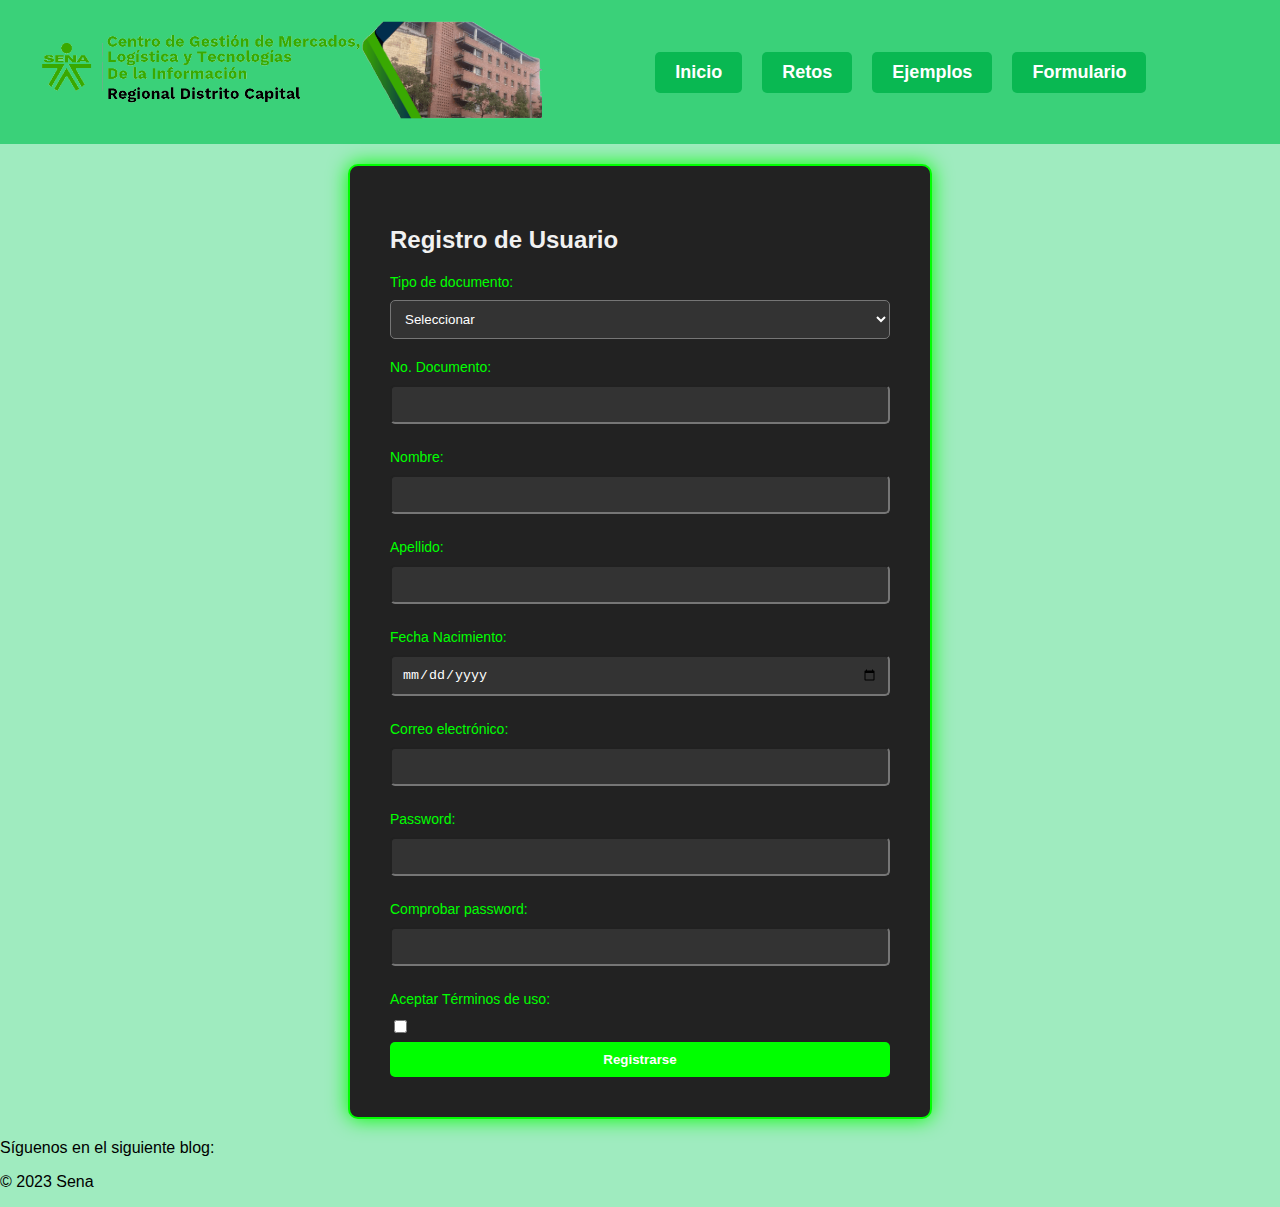
<file: javascript/formulario.html>
<!DOCTYPE html>
<html>
<head>
    <title>Formulario</title>
    <meta charset="UTF-8" />
    <meta name="viewport" content="width=device-width, initial-scale=1.0" />
    <link rel="shortcut icon" href="https://encrypted-tbn0.gstatic.com/images?q=tbn:ANd9GcS4t1ABHdQ2BEwVFRJeVzmqp4IuEWaiJnOZ2w&usqp=CAU" type="image/x-icon" />
    <link rel="stylesheet" href="css/formulario.css" />
</head>
<body>
<header>
    <div class="logo-menu">
        <div class="logo">
            <img src="imagenes/Logo.png" alt="Logo de sena" />
        </div>
        <nav>
            <ul>
                <li><a href="index.html">Inicio</a></li>
                <li><a href="catalogo.html">Retos</a></li>
                <li><a href="cuadro.html">Ejemplos</a></li>
                <li><a href="formulario.html">Formulario</a></li>
            </ul>
        </nav>
    </div>
</header>

<form class="caja" id="frmvalidacion" novalidate>
    <h2>Registro de Usuario</h2>

    <div id="camponoDoc">
        <label for="tipo_documento">Tipo de documento:</label>
        <select id="tipoDocumento" required>
          <option value="">Seleccionar</option>
          <option value="cedula">Cédula</option>
          <option value="TI">Tarejeta de identidad</option>
          <option value="pasaporte">Pasaporte</option>
          
      </select>
    </div>

    <div id="campoNoDoc">
        <label for="Nodoc">No. Documento:</label>
        <input type="text" id="Nodoc" name="Nodoc" class="Nodoc" />
        <div class="feedback"></div>
    </div>

    <div id="campoNombre">
        <label for="nombre">Nombre:</label>
        <input type="text" id="nombre" name="nombre" class="" />
        <div class="feedback"></div>
    </div>

    <div id="campoApellido">
        <label for="apellido">Apellido:</label>
        <input type="text" id="apellido" name="apellido" class="" />
        <div class="feedback"></div>
    </div>

    <div id="campoFecha">
        <label for="fecha_nacimiento">Fecha Nacimiento:</label>
        <input type="date" id="fecha_nacimiento" name="fecha_nacimiento" class="" />
        <div class="feedback"></div>
    </div>

    <div id="campoEmail">
        <label for="email">Correo electrónico:</label>
        <input type="email" id="email" name="email" class="" />
        <div class="feedback"></div>
    </div>

    <div id="campoPassword">
        <label for="password">Password:</label>
        <input type="password" id="password" name="password" class="" />
        <div class="feedback"></div>
    </div>

    <div id="comprobar_password">
        <label for="comprobar_password">Comprobar password:</label>
        <input type="password" id="comprobar_password" name="comprobar_password" class="" />
        <div class="feedback"></div>
    </div>
    <div id="aceptar_terminos">
      <label for="aceptar_terminos">Aceptar Términos de uso:</label>
      <input type="checkbox" id="aceptar_terminos_checkbox" name="aceptar_terminos" class="" />
      <div class="feedback"></div>
    </div>
    
    <input type="submit" value="Registrarse" />
</form>
<script src="Javascript/formulario.js"></script>
<footer>
      <div class="redes-sociales">
        <p>
          Síguenos en el siguiente blog:<a
            href="https://mercadoslogisticaytecnologia.blogspot.com/"
            target="_blank"
            class="icono-sena"
          ></a>
        </p>
      </div>
      <p>© 2023 Sena</p>
    </footer>
</body>
</html>
</file>
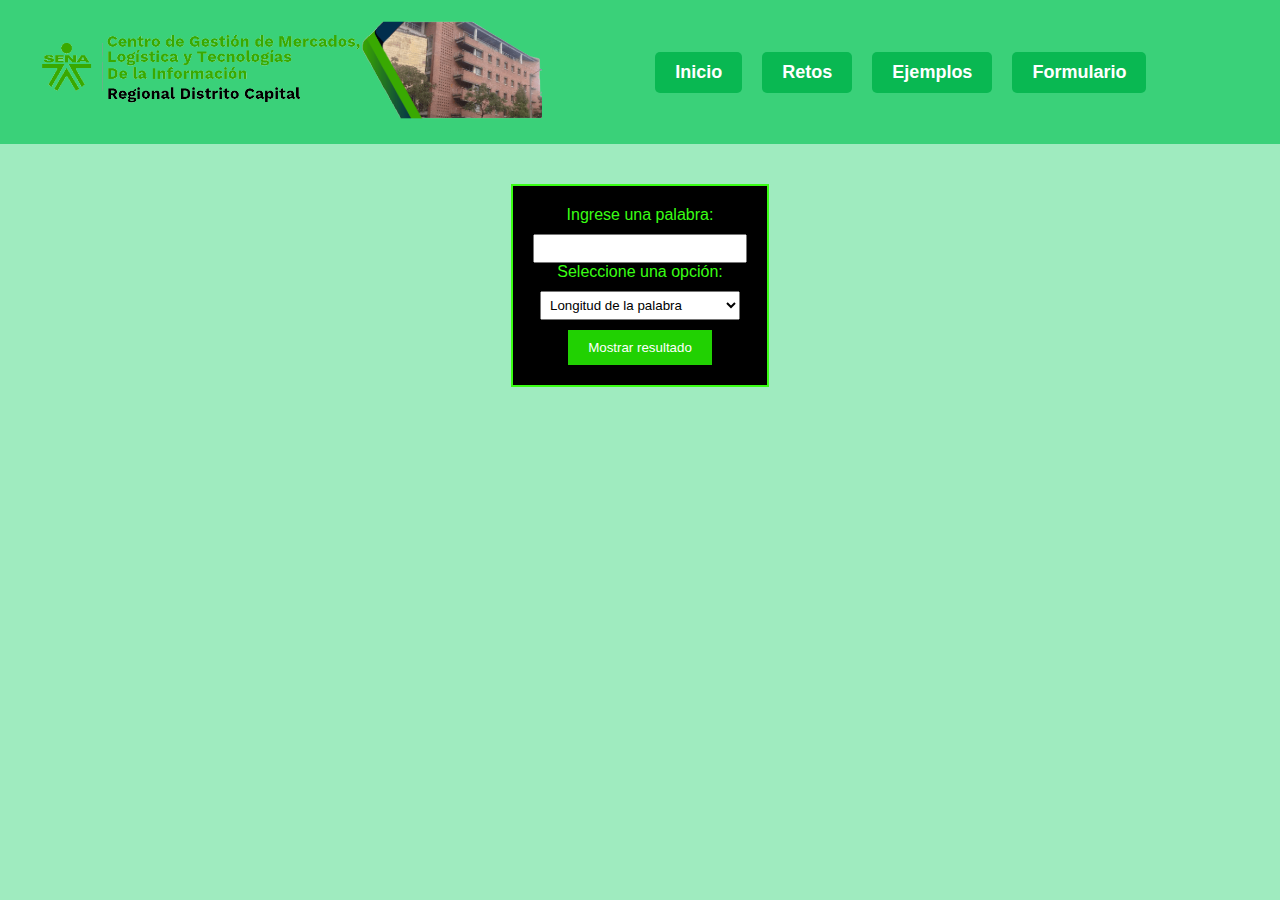
<file: javascript/reto1.html>
<!DOCTYPE html>
<html>
  <head>
    <title>Reto#1</title>
    <meta charset="UTF-8" />
    <meta name="viewport" content="width=device-width, initial-scale=1.0" />
    <link
      rel="shortcut icon"
      href="https://encrypted-tbn0.gstatic.com/images?q=tbn:ANd9GcS4t1ABHdQ2BEwVFRJeVzmqp4IuEWaiJnOZ2w&usqp=CAU"
      type="image/x-icon"
    />
    <link rel="stylesheet" href="css/sytle.css" />
    <script src="Javascript/palabras.js"></script>
  </head>
  <body>
    <header>
      <div class="logo-menu">
        <div class="logo">
          <img src="imagenes/Logo.png" alt="Logo" />
        </div>
        <nav>
          <ul>
            <li><a href="index.html">Inicio</a></li>
            <li><a href="catalogo.html">Retos</a></li>
            <li><a href="cuadro.html">Ejemplos</a></li>
            <li><a href="formulario.html">Formulario</a></li>
          </ul>
        </nav>
      </div>
    </header>
    <main>
      <main class="container">
        <label for="palabra">Ingrese una palabra:</label>
        <input type="text" id="palabra" />
        <br />
        <label for="opcion">Seleccione una opción:</label>
        <select id="opcion">
          <option value="longitud">Longitud de la palabra</option>
          <option value="mayusculas">Palabra en mayúsculas</option>
          <option value="minusculas">Palabra en minúsculas</option>
          <option value="primer-caracter">Primer carácter de la palabra</option>
        </select>
        <br />
        <button onclick="procesarPalabra()">Mostrar resultado</button>
      </main>
    </main>
  </body>
</html>
</file>
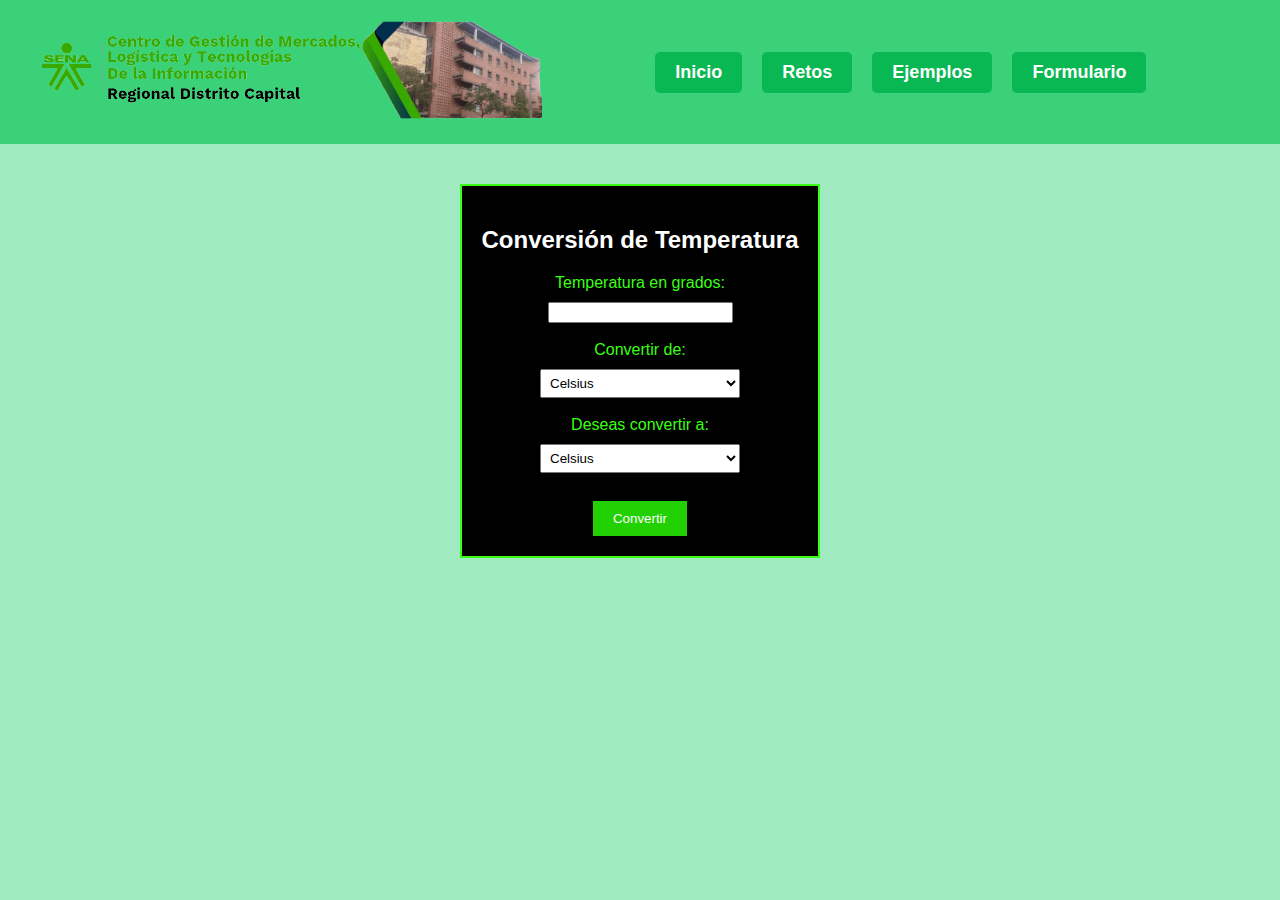
<file: javascript/reto2.html>
<!DOCTYPE html>
<html>
  <head>
    <title>Reto#2</title>
    <meta charset="UTF-8" />
    <meta name="viewport" content="width=device-width, initial-scale=1.0" />
    <link
      rel="shortcut icon"
      href="https://encrypted-tbn0.gstatic.com/images?q=tbn:ANd9GcS4t1ABHdQ2BEwVFRJeVzmqp4IuEWaiJnOZ2w&usqp=CAU"
      type="image/x-icon"
    />
    <link rel="stylesheet" href="css/sytle.css" />
    <script src="Javascript/temperatura.js"></script>
  </head>
  <body>
    <header>
      <div class="logo-menu">
        <div class="logo">
          <img src="imagenes/Logo.png" alt="Logo de Sena" />
        </div>
        <nav>
          <ul>
            <li><a href="index.html">Inicio</a></li>
            <li><a href="catalogo.html">Retos</a></li>
            <li><a href="cuadro.html">Ejemplos</a></li>
            <li><a href="formulario.html">Formulario</a></li>
          </ul>
        </nav>
      </div>
    </header>
    <main>
      <main class="container">
        <h2>Conversión de Temperatura</h2>
        <label for="temperatura">Temperatura en grados:</label>
        <input type="number" id="temperatura" step="any" /><br /><br />

        <label for="convertirDe">Convertir de:</label>
        <select id="convertirDe">
          <option value="celsius">Celsius</option>
          <option value="fahrenheit">Fahrenheit</option>
          <option value="kelvin">Kelvin</option></select
        ><br /><br />

        <label for="convertirA">Deseas convertir a:</label>
        <select id="convertirA">
          <option value="celsius">Celsius</option>
          <option value="fahrenheit">Fahrenheit</option>
          <option value="kelvin">Kelvin</option></select
        ><br /><br />

        <button onclick="convertirTemperatura()">Convertir</button>
      </main>
    </main>
  </body>
</html>
</file>
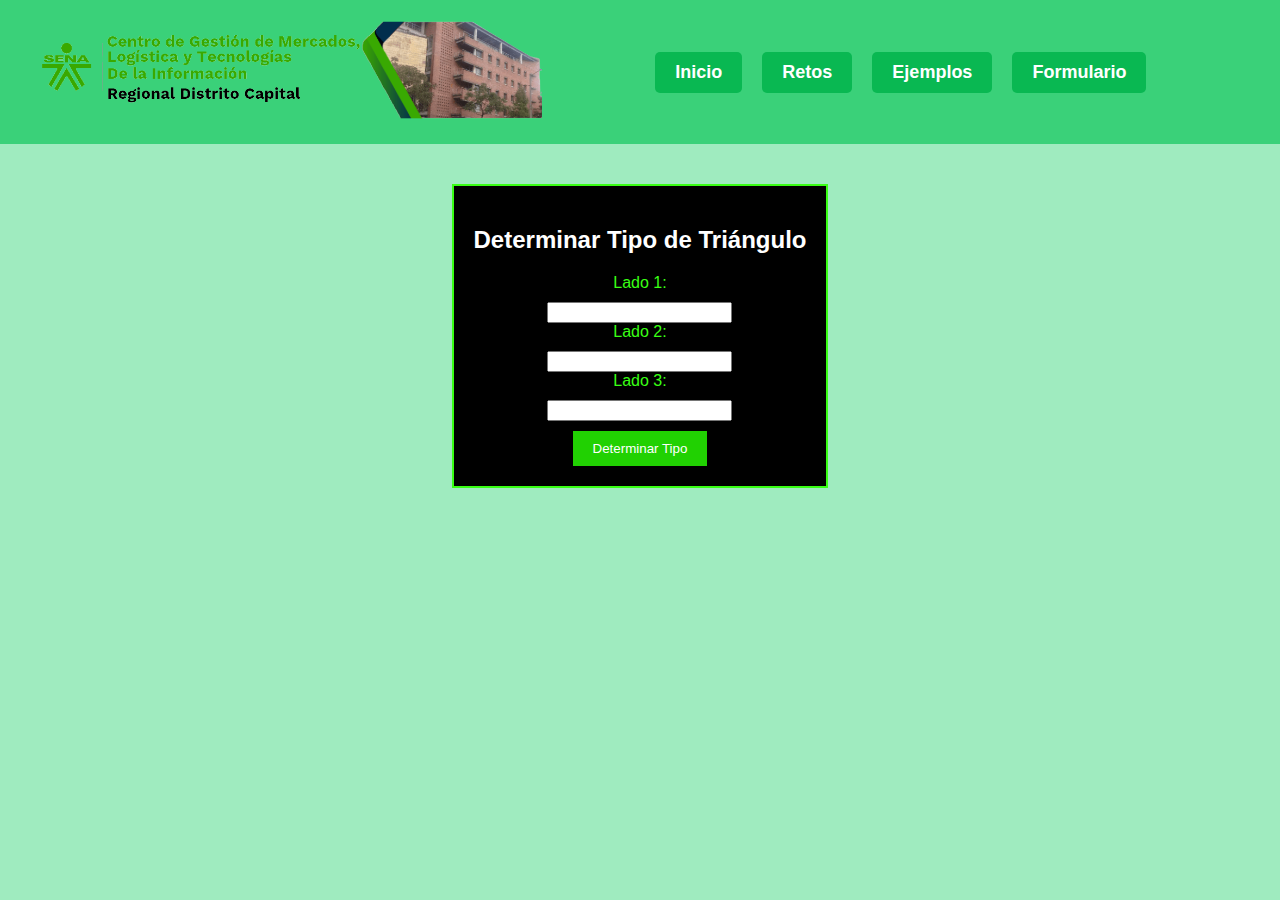
<file: javascript/reto3.html>
<!DOCTYPE html>
<html>
  <head>
    <title>Reto#3</title>
    <meta charset="UTF-8" />
    <meta name="viewport" content="width=device-width, initial-scale=1.0" />
    <link
      rel="shortcut icon"
      href="https://encrypted-tbn0.gstatic.com/images?q=tbn:ANd9GcS4t1ABHdQ2BEwVFRJeVzmqp4IuEWaiJnOZ2w&usqp=CAU"
      type="image/x-icon"
    />
    <link rel="stylesheet" href="css/sytle.css" />
    <script src="Javascript/perimetro.js"></script>
  </head>
  <body>
    <header>
      <div class="logo-menu">
        <div class="logo">
          <img src="imagenes/Logo.png" alt="Logo de Sena" />
        </div>
        <nav>
          <ul>
            <li><a href="index.html">Inicio</a></li>
            <li><a href="catalogo.html">Retos</a></li>
            <li><a href="cuadro.html">Ejemplos</a></li>
            <li><a href="formulario.html">Formulario</a></li>
          </ul>
        </nav>
      </div>
    </header>
    <main>
      <main class="container">
        <h2>Determinar Tipo de Triángulo</h2>

        <form>
          <label for="lado1">Lado 1:</label>
          <input type="number" id="lado1" required />

          <label for="lado2">Lado 2:</label>
          <input type="number" id="lado2" required />

          <label for="lado3">Lado 3:</label>
          <input type="number" id="lado3" required />

          <button type="button" onclick="determinarTipoTriangulo()">Determinar Tipo
          </button>
        </form>
      </main>
    </main>
  </body>
</html>
</file>
<file: javascript/css/formulario.css>
body {
  margin: 0;
  font-family: Arial, sans-serif;

  background-color: rgb(159, 235, 191);
}

/* Estilos para el encabezado */
header {
  background-color: rgb(58, 209, 121);
  color: white;
  padding: 20px;
  display: flex;
  justify-content: space-between;
  align-items: center;
}

.logo-menu {
  display: flex;
  align-items: center;
  flex: 1;
}

nav {
  order: 2;
  flex: 1;
  display: flex;
  justify-content: flex-end;
  align-items: center;
  flex-direction: row-reverse;
}

.logo-menu {
  display: flex;
  align-items: center;
  flex: 1;
}

.logo img {
  height: 100px;
}

nav ul {
  list-style: none;
  display: flex;
  margin: 0;
  padding: 0;
  justify-content: flex-end;
}

nav ul li {
  position: relative;
}

nav ul li a {
  display: block;
  padding: 10px 20px;
  background-color: rgb(9, 184, 82);
  color: white;
  text-decoration: none;
  font-weight: bold;
  border-radius: 5px;
  transition: background-color 0.3s;
}

nav ul li a:hover {
  background-color: #63b4ee;
}
.logo-menu {
  display: flex;
  align-items: center;
  flex: 1;
}

.logo img {
  height: 100px;
}
nav {
  order: 2;
  flex: 1;
  display: flex;
  justify-content: center;
}

nav ul {
  list-style: none;
  display: flex;
  margin: 0;
  padding: 0;
  justify-content: center;
}
nav ul li {
  margin-right: 20px;
}
nav ul li:last-child {
  margin-right: 0;
}

nav ul li a {
  color: white;
  text-decoration: none;
  font-weight: bold;
  font-size: 18px;
}
nav a:hover {
  color: rgb(66, 65, 70);
}

.dropdown-content {
  display: none;
  position: absolute;
  background-color: #f9f9f9;
  min-width: 160px;
  box-shadow: 0px 8px 16px 0px rgba(0, 0, 0, 0.2);
  z-index: 1;
}

.dropdown-content a {
  color: #000;
  padding: 12px 16px;
  text-decoration: none;
  display: block;
}

.dropdown-content a:hover {
  background-color: #f1f1f1;
}

.dropdown:hover .dropdown-content {
  display: block;
}

/* Estilos para el formulario */
form {
  max-width: 500px;
  margin: 20px auto;
  padding: 40px;
  border: 2px solid #00ff00;
  border-radius: 10px;
  background-color: #222;
  box-shadow: 0px 0px 20px #00ff00;
}

h2 {
  color: #f1f1f1;
}

form label {
  display: block;
  margin-bottom: 10px;
  font-size: 14px;
  color: #00ff00;
}

form input[type="text"],
form input[type="password"],
form input[type="date"],
form input[type="number"],
form input[type="email"],
form select {
  width: 100%;
  padding: 10px;
  margin-bottom: 20px;
  border-radius: 5px;
  background-color: #333;
  color: #fff;
  box-sizing: border-box;
}

form input[type="checkbox"] {
  display: inline-block;
  margin-right: 10px;
}

form input[type="submit"] {
  width: 100%;
  padding: 10px;
  border: none;
  border-radius: 5px;
  background-color: #00ff00;
  color: #fffdfd;
  font-weight: bold;
  cursor: pointer;
}

form input[type="submit"]:hover {
  background-color: #009900;
}

.feedback {
  visibility: hidden;
  opacity: 0;
  transition: visibility 0s, opacity 0.5s linear;
  color: red;
  font-size: 14px;
  margin-top: 5px;
}

.success {
  border: 2px solid #00ff00;
}

.error {
  border: 2px solid rgb(255, 0, 0);
}

/* Estilos generales */
body {
  margin: 0;
  font-family: Arial, sans-serif;
  background-color: rgb(159, 235, 191);
}
</file>
<file: javascript/css/sytle.css>
body {
  margin: 0;
  font-family: Arial, sans-serif;

  background-color: rgb(159, 235, 191);
}

/* Estilos para el encabezado */
header {
  background-color: rgb(58, 209, 121);
  color: white;
  padding: 20px;
  display: flex;
  justify-content: space-between;
  align-items: center;
}

.logo-menu {
  display: flex;
  align-items: center;
  flex: 1;
}

nav {
  order: 2;
  flex: 1;
  display: flex;
  justify-content: flex-end;
  align-items: center;
  flex-direction: row-reverse;
}

.logo-menu {
  display: flex;
  align-items: center;
  flex: 1;
}

.logo img {
  height: 100px;
}

nav ul {
  list-style: none;
  display: flex;
  margin: 0;
  padding: 0;
  justify-content: flex-end;
}

nav ul li {
  position: relative;
}

nav ul li a {
  display: block;
  padding: 10px 20px;
  background-color: rgb(9, 184, 82);
  color: white;
  text-decoration: none;
  font-weight: bold;
  border-radius: 5px;
  transition: background-color 0.3s;
}

nav ul li a:hover {
  background-color: #63b4ee;
}
.logo-menu {
  display: flex;
  align-items: center;
  flex: 1;
}

.logo img {
  height: 100px;
}
nav {
  order: 2;
  flex: 1;
  display: flex;
  justify-content: center;
}

nav ul {
  list-style: none;
  display: flex;
  margin: 0;
  padding: 0;
  justify-content: center;
}
nav ul li {
  margin-right: 20px;
}
nav ul li:last-child {
  margin-right: 0;
}

nav ul li a {
  color: white;
  text-decoration: none;
  font-weight: bold;
  font-size: 18px;
}
nav a:hover {
  color: rgb(66, 65, 70);
}

.dropdown-content {
  display: none;
  position: absolute;
  background-color: #f9f9f9;
  min-width: 160px;
  box-shadow: 0px 8px 16px 0px rgba(0, 0, 0, 0.2);
  z-index: 1;
}

.dropdown-content a {
  color: #000;
  padding: 12px 16px;
  text-decoration: none;
  display: block;
}

.dropdown-content a:hover {
  background-color: #f1f1f1;
}

.dropdown:hover .dropdown-content {
  display: block;
}

main {
  margin: 20px;
  text-align: center;
}

h2 {
  color: white;
}

.container {
  border: 2px solid #39ff14;
  padding: 20px;
  display: inline-block;
  background-color: #000;
}

label {
  display: block;
  margin-bottom: 10px;
  color: #39ff14;
}

input[type="text"] {
  padding: 5px;
  width: 200px;
}

select {
  padding: 5px;
  width: 200px;
}

button {
  padding: 10px 20px;
  background-color: #21d102;
  color: white;
  border: none;
  cursor: pointer;
  margin-top: 10px;
  display: block;
  margin-left: auto;
  margin-right: auto;
}

button:hover {
  background-color: #00ff00;
}
table {
  border-collapse: collapse;
  width: 100%;
  margin-top: 20px;
}

th,
td {
  border: 5px solid rgb(9, 184, 82); /* Cambia el grosor del borde a 2px */
  padding: 8px;
  
}

th {
  background-color: #f2f2f2;
  font-weight: bold;
}

tr:nth-child(even) {
  background-color: #f9f9f9;
}
img:focus {
  border: 2px solid red;
}
/* Cart */
.card {
  width: 200px;
  height: 150px;
  border: 1px solid #2baf83;
  padding: 10px;
  margin: 10px;
  display: inline-block;
  text-align: center;
  background-color: #2baf83;
}
#ventanaModal {
  display: none;
  position: fixed;
  top: 0;
  left: 0;
  width: 100%;
  height: 100%;
  background-color: rgba(0, 0, 0, 0.5);
}

.modal-content {
  width: 300px;
  height: 200px;
  background-color: #555;
  position: absolute;
  top: 50%;
  left: 50%;
  transform: translate(-50%, -50%);
  padding: 20px;
  text-align: center;
}

footer {
  background-color: #000;
  color: #fff;
  text-align: center;
  padding: 20px;
}

.redes-sociales a {
  display: inline-block;
  width: 30px;
  height: 30px;
  margin-right: 10px;
  background-repeat: no-repeat;
  background-size: cover;
}

.icono-sena {
  background-image: url("https://encrypted-tbn0.gstatic.com/images?q=tbn:ANd9GcTJ34-CA11sS6fBk7XUo_Zu_O18e1AdSJ8XPA&usqp=CAU");
}

.rotate-image {
  transition: transform 0.5s;
}

.rotate-image:hover {
  transform: rotate(180deg);
}

.demo {
  width: 50%;
}

.section {
  width: 50%;
  height: 100px;
}
</file>
